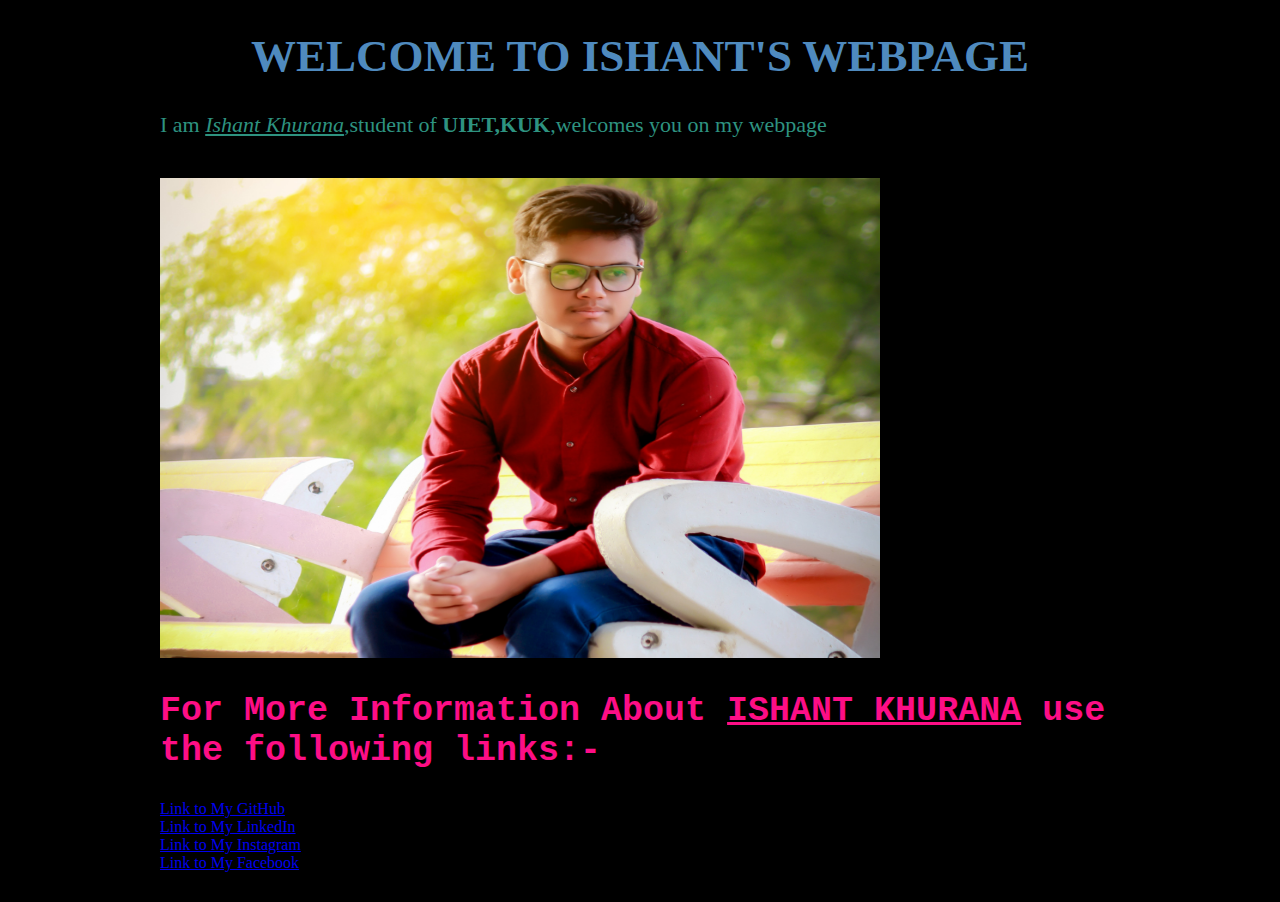
<file: index.html>
<!DOCTYPE HTML>
<html>
<head>
    <title>Ishant Khurana</title>
    <link rel="stylesheet" type="text/css" href="cssfile.css">
          </head>
    <body>
        <div class="full">
        <h1>WELCOME TO ISHANT'S WEBPAGE</h1>
        <p class=ik>I am <em><u>Ishant Khurana</u></em>,student of <strong>UIET,KUK</strong>,welcomes you on my webpage</p><br>
            
             <img src="adf.jpg" alt Ishant Khurana photo height="480" width=720><br>
       
            <div class="second">
                <h2> For More Information About <u>ISHANT KHURANA</u> use the following links:-</h2>
                
          <a href=https://github.com/Ishantkhurana target="_blank">Link to My GitHub</a><br>
                <a href=https://www.linkedin.com/in/ishant-khurana-b318b21a1/ target="_blank">Link to My LinkedIn</a><br>
                <a href=https://www.instagram.com/its_.jerry_/?hl=en target="_blank">Link to My Instagram</a><br>
                <a href=https://m.facebook.com/ishantkhurana07?ref=bookmarks target="_blank">Link to My Facebook</a><br>
                
        
        
     </body>







</html
</file>
<file: cssfile.css>
h1,p{
    font-family: cursive;
    
}
h1{
    font-size: 45px;
    color:#4f8abe;
    text-align: center;
}
.ik{
    font-size: 22px;
    color: #2e9380;
    width: 75%;
    
}
h2{
    text-align: centre;
    font-size: 35px;
    font-family:monospace;
    color: #fd0e86;
    

}
body{
    background-color: #000000;
      margin-top: auto;
    margin-bottom: 30px;
    margin-left: auto;
    margin-right: auto;
    padding 20px; 
    width:75%;

}
  

.second {
    width=25%;
}

div {
    
}
</file>
